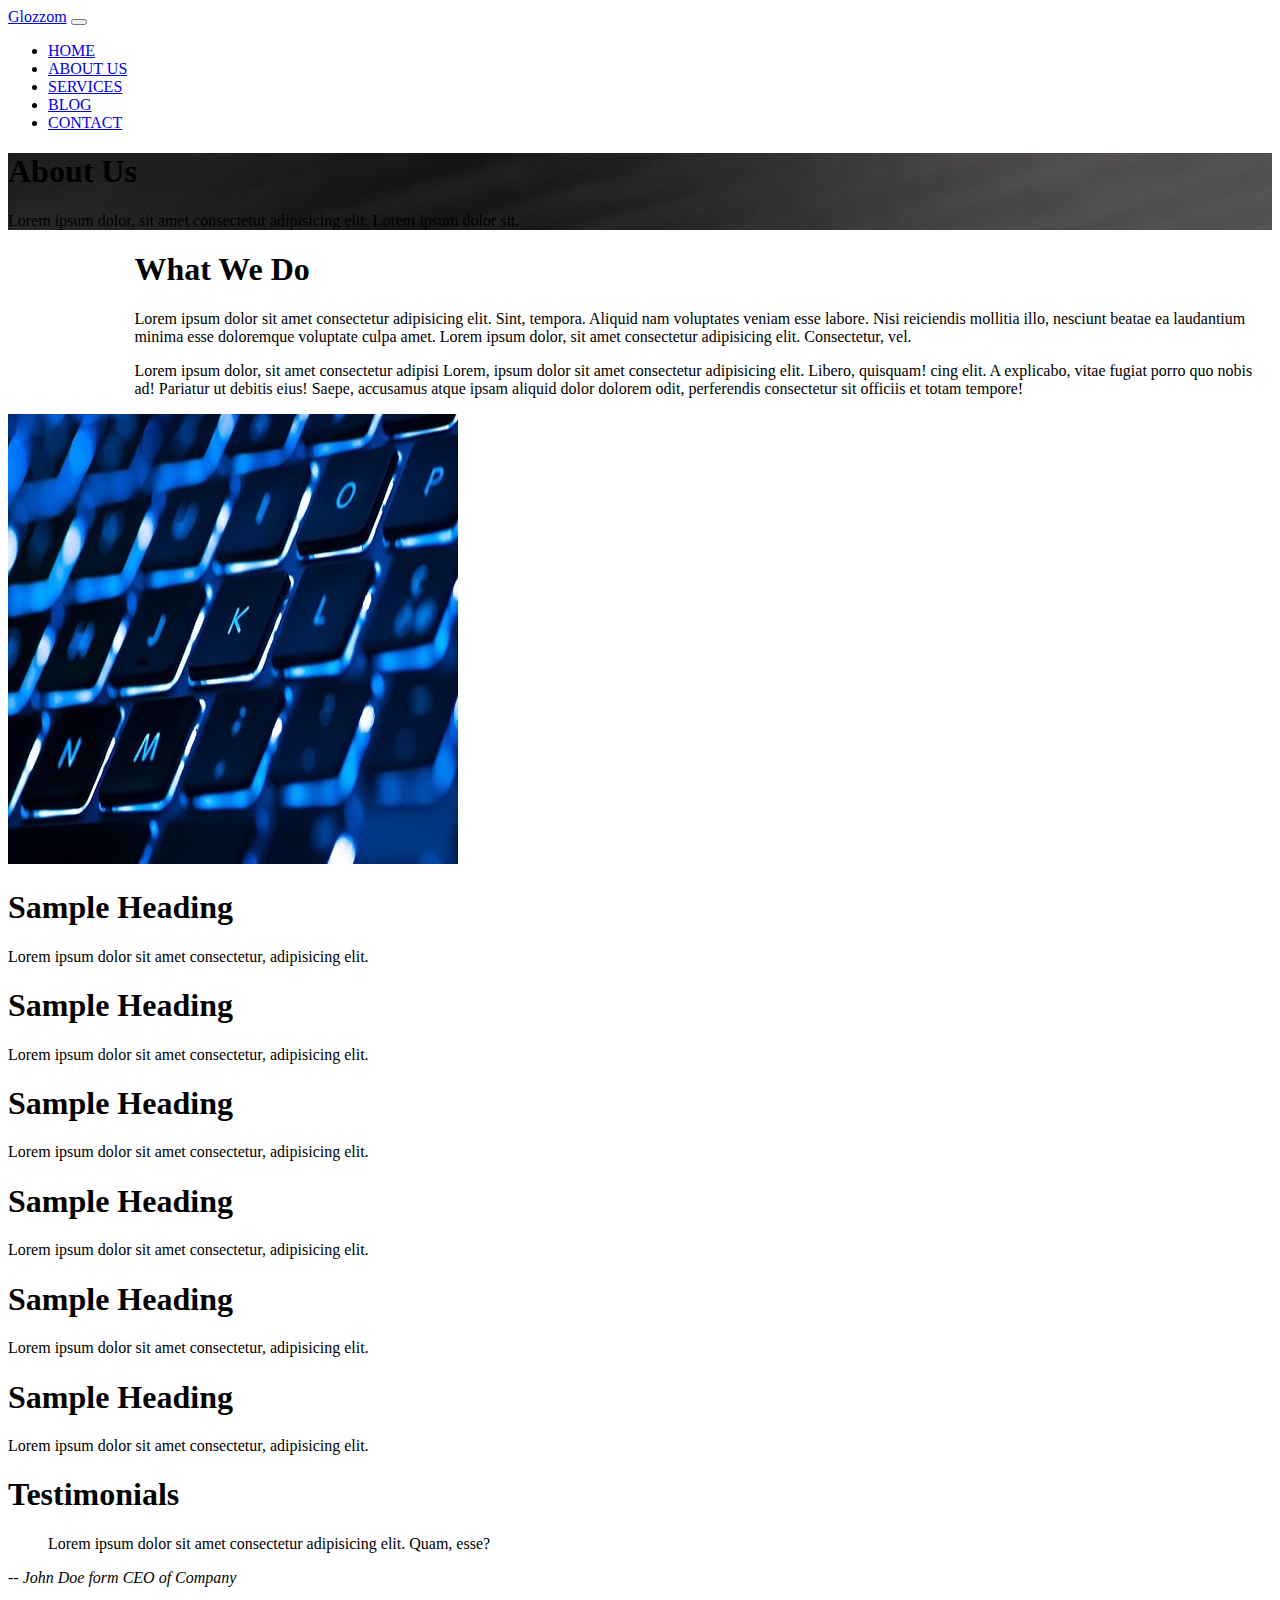
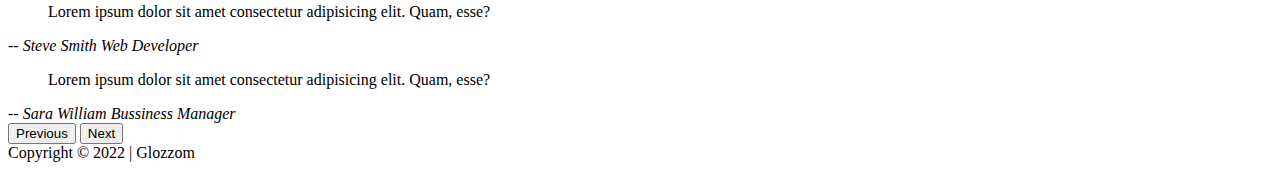
<file: about.html>
<!DOCTYPE html>
<html>
<head>
    <meta charset='utf-8'>
    <meta http-equiv='X-UA-Compatible' content='IE=edge'>
    <title>Glozzom | ABOUT</title>
    <meta name='viewport' content='width=device-width, initial-scale=1'>
    <link rel="stylesheet" href="https://cdnjs.cloudflare.com/ajax/libs/font-awesome/6.1.2/css/all.min.css" integrity="sha512-1sCRPdkRXhBV2PBLUdRb4tMg1w2YPf37qatUFeS7zlBy7jJI8Lf4VHwWfZZfpXtYSLy85pkm9GaYVYMfw5BC1A==" crossorigin="anonymous" referrerpolicy="no-referrer" />
    <!-- CSS only -->
    <link href="https://cdn.jsdelivr.net/npm/bootstrap@5.2.0/dist/css/bootstrap.min.css" rel="stylesheet" integrity="sha384-gH2yIJqKdNHPEq0n4Mqa/HGKIhSkIHeL5AyhkYV8i59U5AR6csBvApHHNl/vI1Bx" crossorigin="anonymous">
    <link rel='stylesheet' type='text/css' media='screen' href='./css/about.css'>
</head>
<body>
    
    <!-- ==================Navbar=============================== -->

    <nav class="navbar navbar-expand-sm bg-dark navbar-dark">
        <div class="container-fluid container">
          <a class="navbar-brand text-light" href="#home">Glozzom</a>
          <button class="navbar-toggler" type="button" data-bs-toggle="collapse" data-bs-target="#navbarNav" aria-controls="navbarNav" aria-expanded="false" aria-label="Toggle navigation">
            <span class="navbar-toggler-icon"></span>
          </button>
          <div class="collapse navbar-collapse" id="navbarNav">
            <ul class="navbar-nav ms-auto">
              <li class="nav-item">
                <a class="nav-link hover" aria-current="page" href="./index.html">HOME</a>
              </li>
              <li class="nav-item">
                <a class="nav-link hover active" href="./about.html">ABOUT US</a>
              </li>
              <li class="nav-item">
                <a class="nav-link hover" href="./services.html">SERVICES</a>
              </li>
              <li class="nav-item">
                <a class="nav-link hover" href="./blog.html">BLOG</a>
              </li>
              <li class="nav-item">
                <a class="nav-link hover" href="./contact.html">CONTACT</a>
              </li>
            </ul>
          </div>
        </div>
      </nav>



    <!-- ==================Home=============================== -->

    <section id="home">
        <div class="bg-image2">
            <div class="bg-opac bg-fixed height100 py-5">
                <div class="height100 d-flex align-items-center justify-content-center flex-column container w-75">
                    <h1 class="text-light fs-2">About Us</h1>
                    <p class="text-light fs-6 fw-light">Lorem ipsum dolor, sit amet consectetur adipisicing elit. Lorem ipsum dolor sit.</p>
                </div>
            </div>
        </div>
    </section>


    <!-- ==================What we do=============================== -->

    <section id="what">
        <div class="container">
            <div class="row">
                <div class="col-md-6 mt-5 ps10">
                    <h1 class="fs-2">What We Do</h1>
                    <p class="fs-6">Lorem ipsum dolor sit amet consectetur adipisicing elit. Sint, tempora. Aliquid nam voluptates veniam esse labore. Nisi reiciendis mollitia illo, nesciunt beatae ea laudantium minima esse doloremque voluptate culpa amet. Lorem ipsum dolor, sit amet consectetur adipisicing elit. Consectetur, vel.</p>
                    <p class="fs-6">Lorem ipsum dolor, sit amet consectetur adipisi Lorem, ipsum dolor sit amet consectetur adipisicing elit. Libero, quisquam! cing elit. A explicabo, vitae fugiat porro quo nobis ad! Pariatur ut debitis eius! Saepe, accusamus atque ipsam aliquid dolor dolorem odit, perferendis consectetur sit officiis et totam tempore!</p>
                </div>
                <div class="col-md-6">
                    <img src="./img/keyboard.jpg" alt="Image" class="w-75  rounded-circle">
                </div>
            </div>
        </div>
    </section>

    <!-- ==================Cards=============================== -->

    <section id="cards">
        <div class="container py-5">
            <div class="row text-center text-light justify-content-center">
                <div class="m-3 rounded col-sm-3 bg-danger p-4">
                    <i class="fa-solid fa-building fs-1"></i>
                    <h1 class="fs-3">Sample Heading</h1>
                    <p class="fs-6 mb-0">Lorem ipsum dolor sit amet consectetur, adipisicing elit.</p>
                </div>
                <div class="m-3 rounded col-sm-3 bg-dark p-4">
                    <i class="fa-solid fa-bullhorn fs-1"></i>
                    <h1 class="fs-3">Sample Heading</h1>
                    <p class="fs-6 mb-0">Lorem ipsum dolor sit amet consectetur, adipisicing elit.</p>
                </div>
                <div class="m-3 rounded col-sm-3 bg-danger p-4">
                    <i class="fa-solid fa-comments fs-1"></i>
                    <h1 class="fs-3">Sample Heading</h1>
                    <p class="fs-6 mb-0">Lorem ipsum dolor sit amet consectetur, adipisicing elit.</p>
                </div>
            </div>
            <div class="row text-center text-light justify-content-center">
                <div class="m-3 rounded col-sm-3 bg-dark p-4">
                    <i class="fa-solid fa-box fs-1"></i>
                    <h1 class="fs-3">Sample Heading</h1>
                    <p class="fs-6 mb-0">Lorem ipsum dolor sit amet consectetur, adipisicing elit.</p>
                </div>
                <div class="m-3 rounded col-sm-3 bg-danger p-4">
                    <i class="fa-solid fa-radio fs-1"></i>
                    <h1 class="fs-3">Sample Heading</h1>
                    <p class="fs-6 mb-0">Lorem ipsum dolor sit amet consectetur, adipisicing elit.</p>
                </div>
                <div class="m-3 rounded col-sm-3 bg-dark p-4">
                    <i class="fa-solid fa-mug-tea-saucer fs-1"></i>
                    <h1 class="fs-3">Sample Heading</h1>
                    <p class="fs-6 mb-0">Lorem ipsum dolor sit amet consectetur, adipisicing elit.</p>
                </div>
            </div>
        </div>
    </section>



    <!-- ==================Testimonials=============================== -->

       <section id="Testimonials">
        <div class="bg-dark height100">
          <div class="container">
            <div class="text-center text-light py-5">
              <h1 class="fs-3">Testimonials</h1>
              <div class="">
                <div id="carouselExampleControls" class="carousel slide" data-bs-ride="carousel">
                    <div class="carousel-inner">
                      <div class="carousel-item active">
                        <blockquote class="fs-6 text-light mb-0">Lorem ipsum dolor sit amet consectetur adipisicing elit. Quam, esse?</blockquote>
                        <cite class="fs-6 text-secondary">-- John Doe form CEO of Company</cite>  
                      </div>
                      <div class="carousel-item">
                        <blockquote class="fs-6 text-light mb-0">Lorem ipsum dolor sit amet consectetur adipisicing elit. Quam, esse?</blockquote>
                        <cite class="fs-6 text-secondary">-- Steve Smith Web Developer</cite>  
                      </div>
                      <div class="carousel-item">
                        <blockquote class="fs-6 text-light mb-0">Lorem ipsum dolor sit amet consectetur adipisicing elit. Quam, esse?</blockquote>
                        <cite class="fs-6 text-secondary">-- Sara William Bussiness Manager</cite>  
                      </div>
                    </div>
                    <button class="carousel-control-prev" type="button" data-bs-target="#carouselExampleControls" data-bs-slide="prev">
                      <span class="carousel-control-prev-icon" aria-hidden="true"></span>
                      <span class="visually-hidden">Previous</span>
                    </button>
                    <button class="carousel-control-next" type="button" data-bs-target="#carouselExampleControls" data-bs-slide="next">
                      <span class="carousel-control-next-icon" aria-hidden="true"></span>
                      <span class="visually-hidden">Next</span>
                    </button>
                  </div>
              </div>
            </div>
          </div>
        </div>
      </section>
  
  
    <!-- ==================Footer=============================== -->
    <footer id="footer" class="bg-black">
        <div class="text-center text-light py-3 fs-6 fw-lighter">
            Copyright &copy; 2022 | Glozzom
        </div>
    </footer>
  
  
      <!-- JavaScript Bundle with Popper -->
  <script src="https://cdn.jsdelivr.net/npm/bootstrap@5.2.0/dist/js/bootstrap.bundle.min.js" integrity="sha384-A3rJD856KowSb7dwlZdYEkO39Gagi7vIsF0jrRAoQmDKKtQBHUuLZ9AsSv4jD4Xa" crossorigin="anonymous"></script>
  </body>
  </html>
</file>
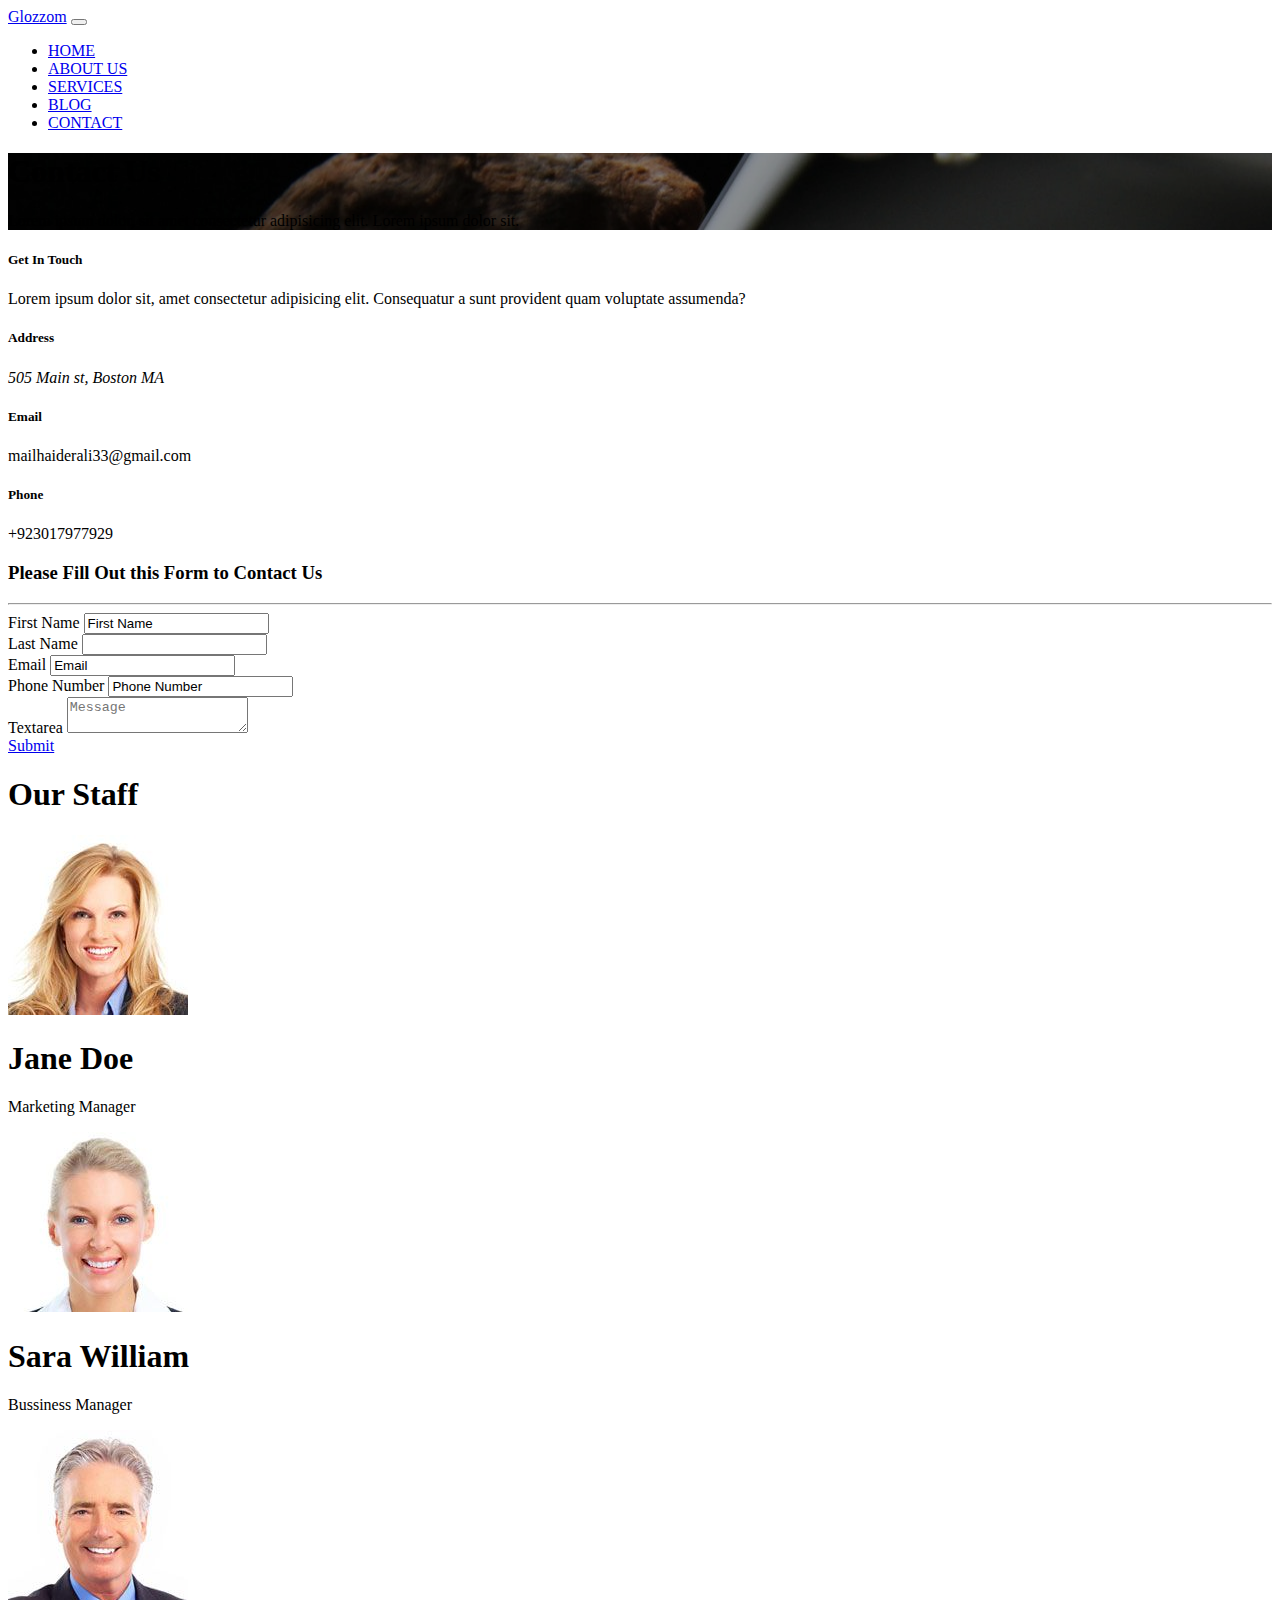
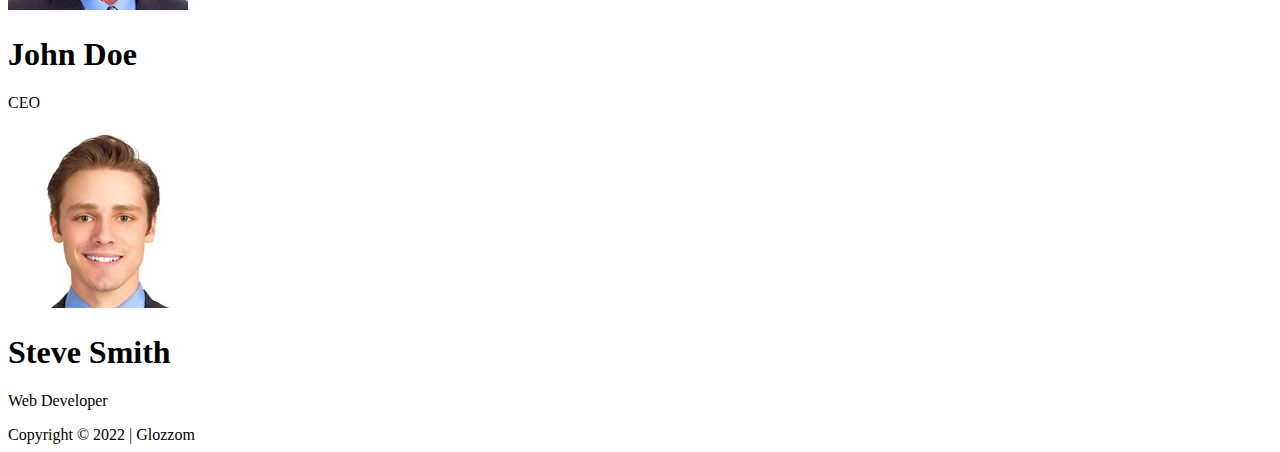
<file: contact.html>
<!DOCTYPE html>
<html>
<head>
    <meta charset='utf-8'>
    <meta http-equiv='X-UA-Compatible' content='IE=edge'>
    <title>Glozzom | CONTACT</title>
    <meta name='viewport' content='width=device-width, initial-scale=1'>
    <link rel="stylesheet" href="https://cdnjs.cloudflare.com/ajax/libs/font-awesome/6.1.2/css/all.min.css" integrity="sha512-1sCRPdkRXhBV2PBLUdRb4tMg1w2YPf37qatUFeS7zlBy7jJI8Lf4VHwWfZZfpXtYSLy85pkm9GaYVYMfw5BC1A==" crossorigin="anonymous" referrerpolicy="no-referrer" />

    <!-- CSS only -->
    <link href="https://cdn.jsdelivr.net/npm/bootstrap@5.2.0/dist/css/bootstrap.min.css" rel="stylesheet" integrity="sha384-gH2yIJqKdNHPEq0n4Mqa/HGKIhSkIHeL5AyhkYV8i59U5AR6csBvApHHNl/vI1Bx" crossorigin="anonymous">
    <link rel='stylesheet' type='text/css' media='screen' href='./css/contact.css'>
</head>
<body>
    
    <!-- ==================Navbar=============================== -->

    <nav class="navbar navbar-expand-sm bg-dark navbar-dark">
        <div class="container-fluid container">
          <a class="navbar-brand text-light" href="#home">Glozzom</a>
          <button class="navbar-toggler" type="button" data-bs-toggle="collapse" data-bs-target="#navbarNav" aria-controls="navbarNav" aria-expanded="false" aria-label="Toggle navigation">
            <span class="navbar-toggler-icon"></span>
          </button>
          <div class="collapse navbar-collapse" id="navbarNav">
            <ul class="navbar-nav ms-auto">
              <li class="nav-item">
                <a class="nav-link hover" aria-current="page" href="./index.html">HOME</a>
              </li>
              <li class="nav-item">
                <a class="nav-link hover" href="./about.html">ABOUT US</a>
              </li>
              <li class="nav-item">
                <a class="nav-link hover" href="./services.html">SERVICES</a>
              </li>
              <li class="nav-item">
                <a class="nav-link hover" href="./blog.html">BLOG</a>
              </li>
              <li class="nav-item">
                <a class="nav-link hover active"  href="./contact.html">CONTACT</a>
              </li>
            </ul>
          </div>
        </div>
      </nav>



    <!-- ==================Home=============================== -->

    <section id="home">
        <div class="bg-image1 bg-fixed">
            <div class="bg-opac bg-fixed height100 py-5">
                <div class="height100 d-flex align-items-center justify-content-center flex-column container w-75">
                    <h1 class="text-light fs-2">Contact Us</h1>
                    <p class="text-light fs-6 fw-light">Lorem ipsum dolor, sit amet consectetur adipisicing elit. Lorem ipsum dolor sit.</p>
                </div>
            </div>
        </div>
    </section>



    <!-- ==================Card and Form=============================== -->

    <section id="cards">
        <div class="container">
            <div class="row py-2 justify-content-center">
                <div class="col-md-3">
                    <div class="card">
                        <div class="card-body">
                          <h5 class="card-title">Get In Touch</h5>
                          <p class="card-text fs-6 fw-lighter">Lorem ipsum dolor sit, amet consectetur adipisicing elit. Consequatur a sunt provident quam voluptate assumenda?</p>
                          <h5 class="text-dark">Address</h5>
                          <address class="fs-6 fw-lighter">505 Main st, Boston MA</address>
                          <h5 class="text-dark">Email</h5>
                          <p class="fs-6 fw-lighter">mailhaiderali33@gmail.com</p>
                          <h5 class="text-dark">Phone</h5>
                          <p class="fs-6 fw-lighter">+923017977929</p>
                        </div>
                      </div>
                </div>
                <div class="col-md-7 border rounded">
                    <div class="form mx-4">
                        <form class="py-3">
                            <h3 class="fs-4 text-center">Please Fill Out this Form to Contact Us</h3>
                            <hr>
                            <div class="row">
                                <div class="col-md-6 my-2">
                                    <label for="FirstName" class="form-label visually-hidden">First Name</label>
                                    <input type="text" class="form-control text-secondary" value="First Name">
                                </div>
                                <div class="col-md-6 my-2">
                                    <label for="LName" class="form-label visually-hidden">Last Name</label>
                                    <input type="text" class="form-control text-secondary value="Last Name">
                                </div>
                            </div>
                            <div class="row">
                                <div class="col-md-6 my-2">
                                    <label for="Email" class="form-label visually-hidden">Email</label>
                                    <input type="email" class="form-control text-secondary" value="Email">
                                </div>
                                <div class="col-md-6 my-2">
                                    <label for="Phone" class="form-label visually-hidden">Phone Number</label>
                                    <input type="text" class="form-control text-secondary" value="Phone Number">
                                </div>
                            </div>
                            <div class="my-2">
                                <label for="validationTextarea" class="form-label visually-hidden">Textarea</label>
                                <textarea class="form-control" id="validationTextarea" placeholder="Message"></textarea>
                            </div>
                            <div class="my-2">
                                <a href="#" class="hoversubmit btn border-danger text-danger d-block">Submit</a>
                            </div>
                          </form>
                    </div>
                </div>
            </div>
        </div>
    </section>
  
    <!-- ==================Our Staff=============================== -->

    <section id="staff">
        <div class="bg-dark text-light text-center py-5">
            <div class="container">
                <h1 class="mb-3">Our Staff</h1>
                <div class="row justify-content-center">
                    <div class="col-md-3">
                        <img src="./img/person1.jpg" class="rounded-circle border border-2 border-primary" alt="Image">
                        <h1 class="fs-4">Jane Doe</h1>
                        <p class="fs-6 fw-lighter">Marketing Manager</p>
                    </div>
                    <div class="col-md-3">
                        <img src="./img/person2.jpg" class="rounded-circle border border-2 border-primary" alt="Image">
                        <h1 class="fs-4">Sara William</h1>
                        <p class="fs-6 fw-lighter">Bussiness Manager</p>
                    </div>
                    <div class="col-md-3">
                        <img src="./img/person3.jpg" class="rounded-circle border border-2 border-primary" alt="Image">
                        <h1 class="fs-4">John Doe</h1>
                        <p class="fs-6 fw-lighter">CEO</p>
                    </div>
                    <div class="col-md-3">
                        <img src="./img/person4.jpg" class="rounded-circle border border-2 border-primary" alt="Image">
                        <h1 class="fs-4">Steve Smith</h1>
                        <p class="fs-6 fw-lighter">Web Developer</p>
                    </div>
                </div>
            </div>
        </div>
    </section>

    <!-- ==================Footer=============================== -->
    <footer id="footer" class="bg-black">
        <div class="text-center text-light py-3 fs-6 fw-lighter">
            Copyright &copy; 2022 | Glozzom
        </div>
    </footer>
  
  
      <!-- JavaScript Bundle with Popper -->
  <script src="https://cdn.jsdelivr.net/npm/bootstrap@5.2.0/dist/js/bootstrap.bundle.min.js" integrity="sha384-A3rJD856KowSb7dwlZdYEkO39Gagi7vIsF0jrRAoQmDKKtQBHUuLZ9AsSv4jD4Xa" crossorigin="anonymous"></script>
  </body>
  </html>
</file>
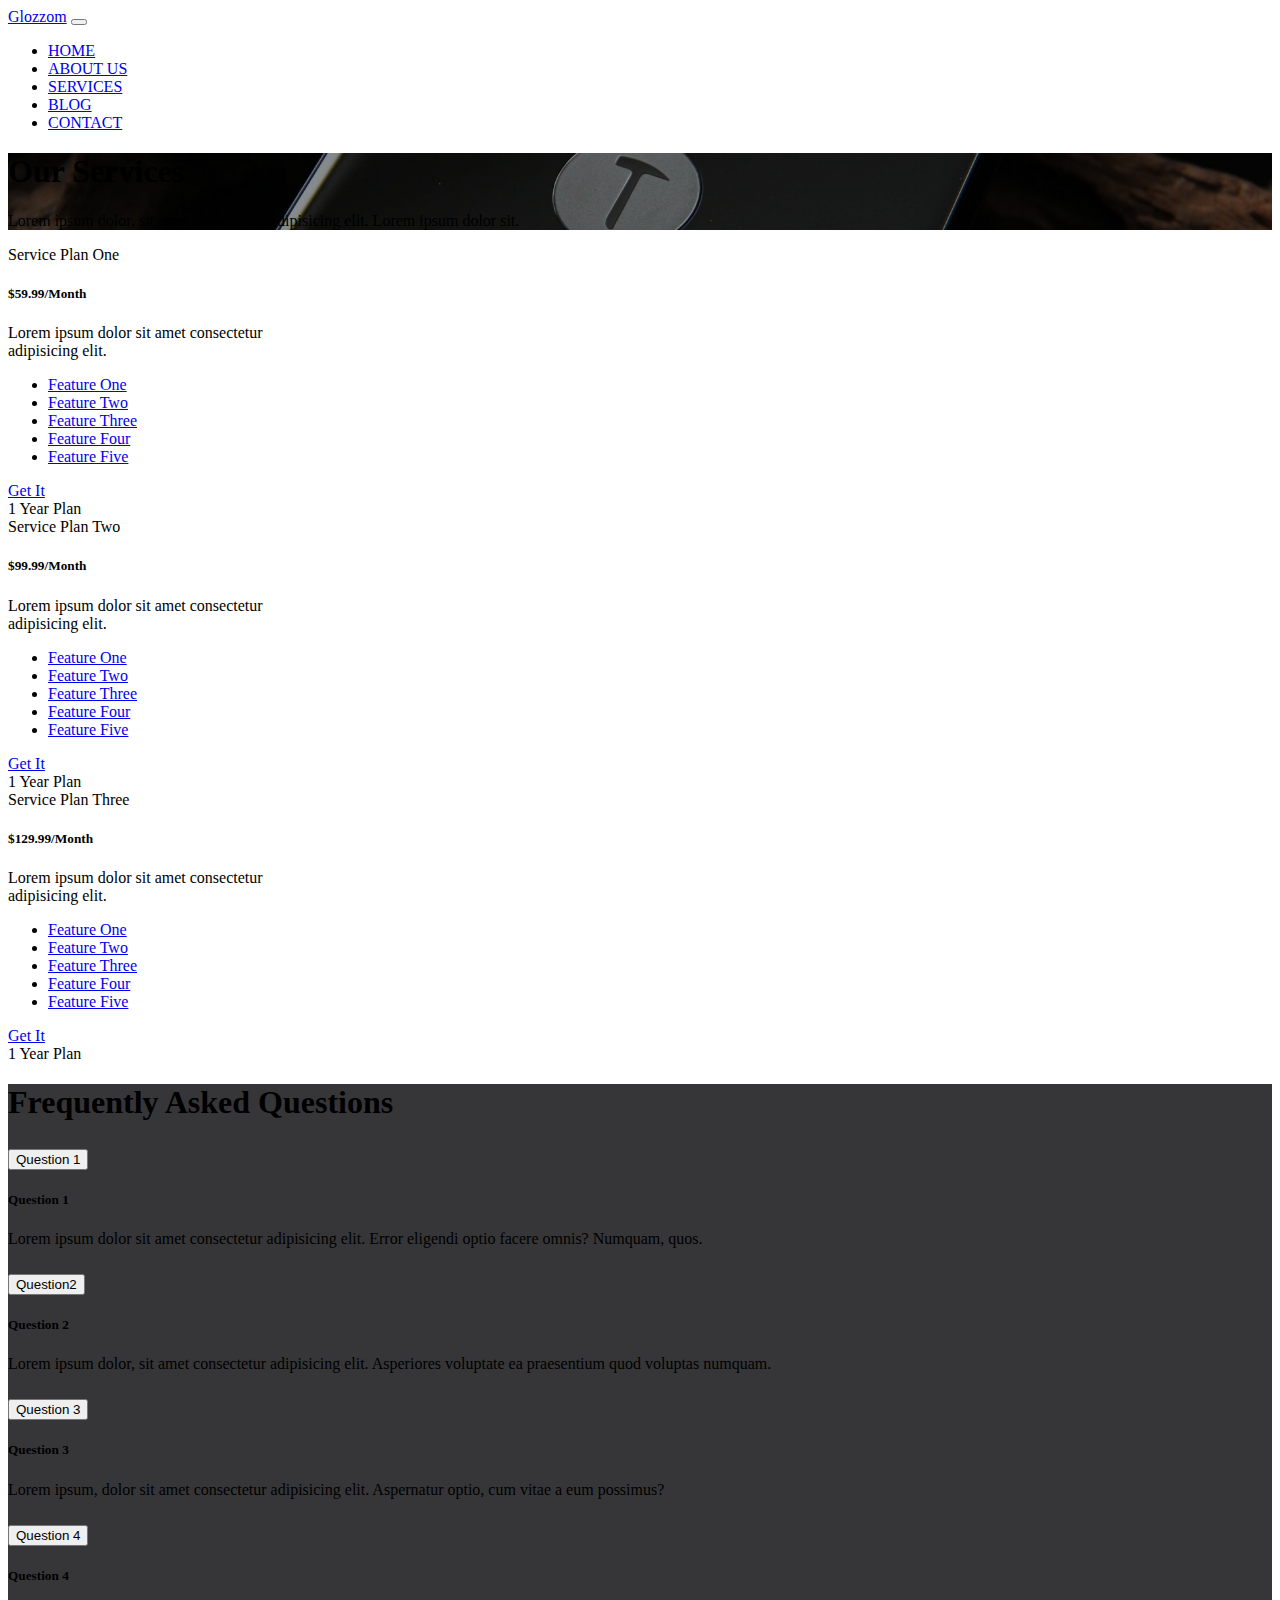
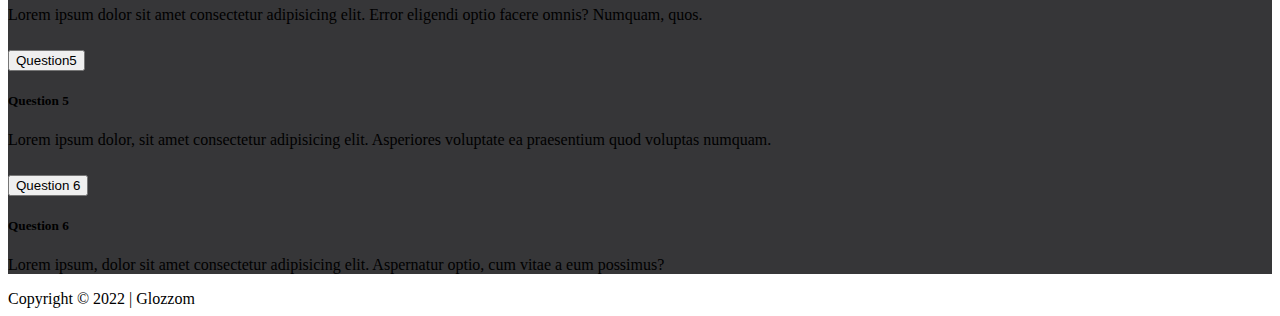
<file: services.html>
<!DOCTYPE html>
<html>
<head>
    <meta charset='utf-8'>
    <meta http-equiv='X-UA-Compatible' content='IE=edge'>
    <title>Glozzom | SERVICES</title>
    <meta name='viewport' content='width=device-width, initial-scale=1'>
    <link rel="stylesheet" href="https://cdnjs.cloudflare.com/ajax/libs/font-awesome/6.1.2/css/all.min.css" integrity="sha512-1sCRPdkRXhBV2PBLUdRb4tMg1w2YPf37qatUFeS7zlBy7jJI8Lf4VHwWfZZfpXtYSLy85pkm9GaYVYMfw5BC1A==" crossorigin="anonymous" referrerpolicy="no-referrer" />
    <!-- CSS only -->
    <link href="https://cdn.jsdelivr.net/npm/bootstrap@5.2.0/dist/css/bootstrap.min.css" rel="stylesheet" integrity="sha384-gH2yIJqKdNHPEq0n4Mqa/HGKIhSkIHeL5AyhkYV8i59U5AR6csBvApHHNl/vI1Bx" crossorigin="anonymous">
    <link rel='stylesheet' type='text/css' media='screen' href='./css/services.css'>
</head>
<body>
    
    <!-- ==================Navbar=============================== -->

    <nav class="navbar navbar-expand-sm bg-dark navbar-dark">
        <div class="container-fluid container">
          <a class="navbar-brand text-light" href="#home">Glozzom</a>
          <button class="navbar-toggler" type="button" data-bs-toggle="collapse" data-bs-target="#navbarNav" aria-controls="navbarNav" aria-expanded="false" aria-label="Toggle navigation">
            <span class="navbar-toggler-icon"></span>
          </button>
          <div class="collapse navbar-collapse" id="navbarNav">
            <ul class="navbar-nav ms-auto">
              <li class="nav-item">
                <a class="nav-link hover" aria-current="page" href="./index.html">HOME</a>
              </li>
              <li class="nav-item">
                <a class="nav-link hover" href="./about.html">ABOUT US</a>
              </li>
              <li class="nav-item">
                <a class="nav-link hover active" href="./services.html">SERVICES</a>
              </li>
              <li class="nav-item">
                <a class="nav-link hover" href="./blog.html">BLOG</a>
              </li>
              <li class="nav-item">
                <a class="nav-link hover"  href="./contact.html">CONTACT</a>
              </li>
            </ul>
          </div>
        </div>
      </nav>



    <!-- ==================Home=============================== -->

    <section id="home" class="bg-image1">
        <div>
            <div class="bg-opac bg-fixed height100 py-5">
                <div class="height100 d-flex align-items-center justify-content-center flex-column container w-75">
                    <h1 class="text-light fs-2">Our Services</h1>
                    <p class="text-light fs-6 fw-light">Lorem ipsum dolor, sit amet consectetur adipisicing elit. Lorem ipsum dolor sit.</p>
                </div>
            </div>
        </div>
    </section>


    <!-- ==================Service Plans=============================== -->

    <section id="plans">
        <div class="container">
            <div class="m-5">
                <div class="row">
                    <div class="col-md-4">
                        <div class="card border mb-3" style="max-width: 18rem;">
                            <div class="card-header bg-dark text-light text-center fs-4 border">Service Plan One</div>
                            <div class="card-body text-center">
                              <h5 class="card-title">$59.99/Month</h5>
                              <p class="card-text fs-6 fw-light">Lorem ipsum dolor sit amet consectetur adipisicing elit.</p>
                            </div>
                            <div class="card mx-3 text-center">
                              <ul class="list-group list-group-flush">
                                <li class="list-group-item">
                                  <a href="#" class="text-decoration-none text-black">
                                    <i class="fa-solid fa-check"></i> Feature One
                                  </a>
                                </li>
                                <li class="list-group-item">
                                  <a href="#" class="text-decoration-none text-black">
                                    <i class="fa-solid fa-check"></i> Feature Two
                                  </a>
                                </li>
                                <li class="list-group-item">
                                  <a href="#" class="text-decoration-none text-black">
                                    <i class="fa-solid fa-check"></i> Feature Three
                                  </a>
                                </li>
                                <li class="list-group-item">
                                  <a href="#" class="text-decoration-none text-black">
                                    <i class="fa-solid fa-check"></i> Feature Four
                                  </a>
                                </li>
                                <li class="list-group-item">
                                  <a href="#" class="text-decoration-none text-black">
                                    <i class="fa-solid fa-check"></i> Feature Five
                                  </a>
                                </li>
                              </ul>
                            </div>
                            <a href="#" class="btn btn-danger text-light text-center mx-3 my-3">Get It</a>
                            <div class="card-footer bg-black-50 text-secondary border text-center">1 Year Plan</div>
                          </div>
                    </div>
                    <div class="col-md-4">
                      <div class="card border mb-3" style="max-width: 18rem;">
                        <div class="card-header bg-dark text-light text-center fs-4 border">Service Plan Two</div>
                        <div class="card-body text-center">
                          <h5 class="card-title">$99.99/Month</h5>
                          <p class="card-text fs-6 fw-light">Lorem ipsum dolor sit amet consectetur adipisicing elit.</p>
                        </div>
                        <div class="card mx-3 text-center">
                          <ul class="list-group list-group-flush">
                            <li class="list-group-item">
                              <a href="#" class="text-decoration-none text-black">
                                <i class="fa-solid fa-check"></i> Feature One
                              </a>
                            </li>
                            <li class="list-group-item">
                              <a href="#" class="text-decoration-none text-black">
                                <i class="fa-solid fa-check"></i> Feature Two
                              </a>
                            </li>
                            <li class="list-group-item">
                              <a href="#" class="text-decoration-none text-black">
                                <i class="fa-solid fa-check"></i> Feature Three
                              </a>
                            </li>
                            <li class="list-group-item">
                              <a href="#" class="text-decoration-none text-black">
                                <i class="fa-solid fa-check"></i> Feature Four
                              </a>
                            </li>
                            <li class="list-group-item">
                              <a href="#" class="text-decoration-none text-black">
                                <i class="fa-solid fa-check"></i> Feature Five
                              </a>
                            </li>
                          </ul>
                        </div>
                        <a href="#" class="btn btn-danger text-light text-center mx-3 my-3">Get It</a>
                        <div class="card-footer bg-black-50 text-secondary border text-center">1 Year Plan</div>
                      </div>
                    </div>
                    <div class="col-md-4">
                      <div class="card border mb-3" style="max-width: 18rem;">
                        <div class="card-header bg-dark text-light text-center fs-4 border">Service Plan Three</div>
                        <div class="card-body text-center">
                          <h5 class="card-title">$129.99/Month</h5>
                          <p class="card-text fs-6 fw-light">Lorem ipsum dolor sit amet consectetur adipisicing elit.</p>
                        </div>
                        <div class="card mx-3 text-center">
                          <ul class="list-group list-group-flush">
                            <li class="list-group-item">
                              <a href="#" class="text-decoration-none text-black">
                                <i class="fa-solid fa-check"></i> Feature One
                              </a>
                            </li>
                            <li class="list-group-item">
                              <a href="#" class="text-decoration-none text-black">
                                <i class="fa-solid fa-check"></i> Feature Two
                              </a>
                            </li>
                            <li class="list-group-item">
                              <a href="#" class="text-decoration-none text-black">
                                <i class="fa-solid fa-check"></i> Feature Three
                              </a>
                            </li>
                            <li class="list-group-item">
                              <a href="#" class="text-decoration-none text-black">
                                <i class="fa-solid fa-check"></i> Feature Four
                              </a>
                            </li>
                            <li class="list-group-item">
                              <a href="#" class="text-decoration-none text-black">
                                <i class="fa-solid fa-check"></i> Feature Five
                              </a>
                            </li>
                          </ul>
                        </div>
                        <a href="#" class="btn btn-danger text-light text-center mx-3 my-3">Get It</a>
                        <div class="card-footer bg-black-50 text-secondary border text-center">1 Year Plan</div>
                      </div>
                    </div>
                </div>
            </div>
        </div>
    </section>
    


    <!-- ==================FAQ's=============================== -->

       <section id="faqs">
        <div class="bg-blackish height100">
          <div class="container">
            <div class="text-center text-light pt-5">
              <h1 class="fs-3">Frequently Asked Questions</h1>
              <div class="row justify-content-center mt-4">
                <div class="col-md-5 mb-3">
                  <div class="accordion accordion-flush bg-dark rounded overflow-hidden" id="accordionFlushExample">
                    <div class="accordion-item">
                      <h2 class="accordion-header" id="flush-headingOne">
                        <button class="accordion-button collapsed bg-dark text-light" type="button" data-bs-toggle="collapse" data-bs-target="#flush-collapseOne" aria-expanded="false" aria-controls="flush-collapseOne">
                          Question 1
                        </button>
                      </h2>
                      <div id="flush-collapseOne" class="accordion-collapse collapse" aria-labelledby="flush-headingOne" data-bs-parent="#accordionFlushExample">
                        <div class="accordion-body">
                          <h5>Question 1</h5>
                          <p class="fs-6 fw-light">Lorem ipsum dolor sit amet consectetur adipisicing elit. Error eligendi optio facere omnis? Numquam, quos.</p>
                        </div>
                      </div>
                    </div>
                    <div class="accordion-item">
                      <h2 class="accordion-header" id="flush-headingTwo">
                        <button class="accordion-button collapsed bg-dark text-light" type="button" data-bs-toggle="collapse" data-bs-target="#flush-collapseTwo" aria-expanded="false" aria-controls="flush-collapseTwo">
                          Question2
                        </button>
                      </h2>
                      <div id="flush-collapseTwo" class="accordion-collapse collapse" aria-labelledby="flush-headingTwo" data-bs-parent="#accordionFlushExample">
                        <div class="accordion-body">
                          <h5>Question 2</h5>
                          <p class="fs-6 fw-light">Lorem ipsum dolor, sit amet consectetur adipisicing elit. Asperiores voluptate ea praesentium quod voluptas numquam.</p>
                        </div>
                      </div>
                    </div>
                    <div class="accordion-item">
                      <h2 class="accordion-header" id="flush-headingThree">
                        <button class="accordion-button collapsed bg-dark text-light" type="button" data-bs-toggle="collapse" data-bs-target="#flush-collapseThree" aria-expanded="false" aria-controls="flush-collapseThree">
                          Question 3
                        </button>
                      </h2>
                      <div id="flush-collapseThree" class="accordion-collapse collapse" aria-labelledby="flush-headingThree" data-bs-parent="#accordionFlushExample">
                        <div class="accordion-body">
                          <h5>Question 3</h5>
                          <p class="fw-light fs-6">Lorem ipsum, dolor sit amet consectetur adipisicing elit. Aspernatur optio, cum vitae a eum possimus?</p>
                        </div>
                      </div>
                    </div>
                  </div>
                </div>
                <div class="col-md-5 mb-3">
                  <div class="accordion accordion-flush bg-dark rounded overflow-hidden" id="accordionFlushExample">
                    <div class="accordion-item">
                      <h2 class="accordion-header" id="flush-headingOne">
                        <button class="accordion-button collapsed bg-dark text-light" type="button" data-bs-toggle="collapse" data-bs-target="#flush-collapseFour" aria-expanded="false" aria-controls="flush-collapseOne">
                          Question 4
                        </button>
                      </h2>
                      <div id="flush-collapseFour" class="accordion-collapse collapse" aria-labelledby="flush-headingOne" data-bs-parent="#accordionFlushExample">
                        <div class="accordion-body">
                          <h5>Question 4</h5>
                          <p class="fs-6 fw-light">Lorem ipsum dolor sit amet consectetur adipisicing elit. Error eligendi optio facere omnis? Numquam, quos.</p>
                        </div>
                      </div>
                    </div>
                    <div class="accordion-item">
                      <h2 class="accordion-header" id="flush-headingTwo">
                        <button class="accordion-button collapsed bg-dark text-light" type="button" data-bs-toggle="collapse" data-bs-target="#flush-collapseFive" aria-expanded="false" aria-controls="flush-collapseTwo">
                          Question5
                        </button>
                      </h2>
                      <div id="flush-collapseFive" class="accordion-collapse collapse" aria-labelledby="flush-headingTwo" data-bs-parent="#accordionFlushExample">
                        <div class="accordion-body">
                          <h5>Question 5</h5>
                          <p class="fs-6 fw-light">Lorem ipsum dolor, sit amet consectetur adipisicing elit. Asperiores voluptate ea praesentium quod voluptas numquam.</p>
                        </div>
                      </div>
                    </div>
                    <div class="accordion-item">
                      <h2 class="accordion-header" id="flush-headingThree">
                        <button class="accordion-button collapsed bg-dark text-light" type="button" data-bs-toggle="collapse" data-bs-target="#flush-collapseSix" aria-expanded="false" aria-controls="flush-collapseThree">
                          Question 6
                        </button>
                      </h2>
                      <div id="flush-collapseSix" class="accordion-collapse collapse" aria-labelledby="flush-headingThree" data-bs-parent="#accordionFlushExample">
                        <div class="accordion-body">
                          <h5>Question 6</h5>
                          <p class="fw-light fs-6">Lorem ipsum, dolor sit amet consectetur adipisicing elit. Aspernatur optio, cum vitae a eum possimus?</p>
                        </div>
                      </div>
                    </div>
                  </div>
                </div>
                
              </div>
            </div>
          </div>
        </div>
      </section>
  
  
    <!-- ==================Footer=============================== -->
    <footer id="footer" class="bg-black">
        <div class="text-center text-light py-3 fs-6 fw-lighter">
            Copyright &copy; 2022 | Glozzom
        </div>
    </footer>
  
  
      <!-- JavaScript Bundle with Popper -->
  <script src="https://cdn.jsdelivr.net/npm/bootstrap@5.2.0/dist/js/bootstrap.bundle.min.js" integrity="sha384-A3rJD856KowSb7dwlZdYEkO39Gagi7vIsF0jrRAoQmDKKtQBHUuLZ9AsSv4jD4Xa" crossorigin="anonymous"></script>
  </body>
  </html>
</file>
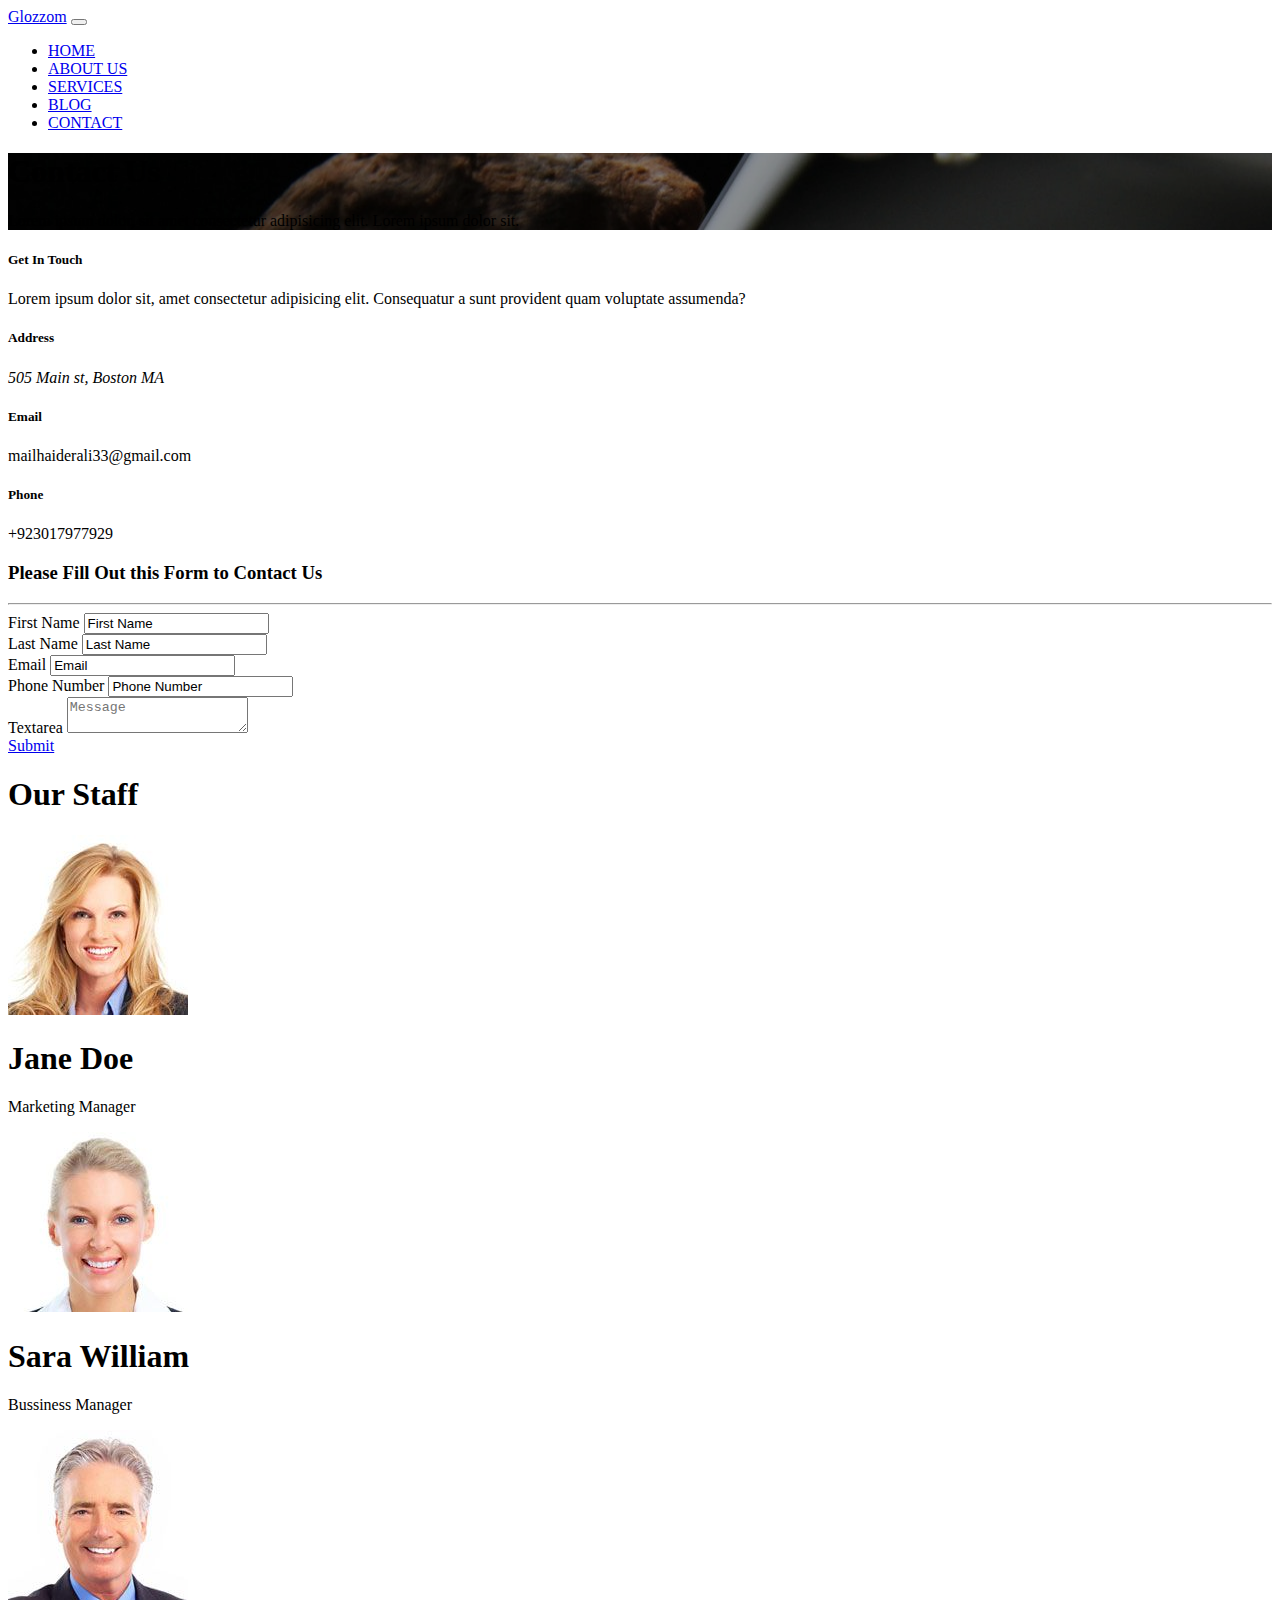
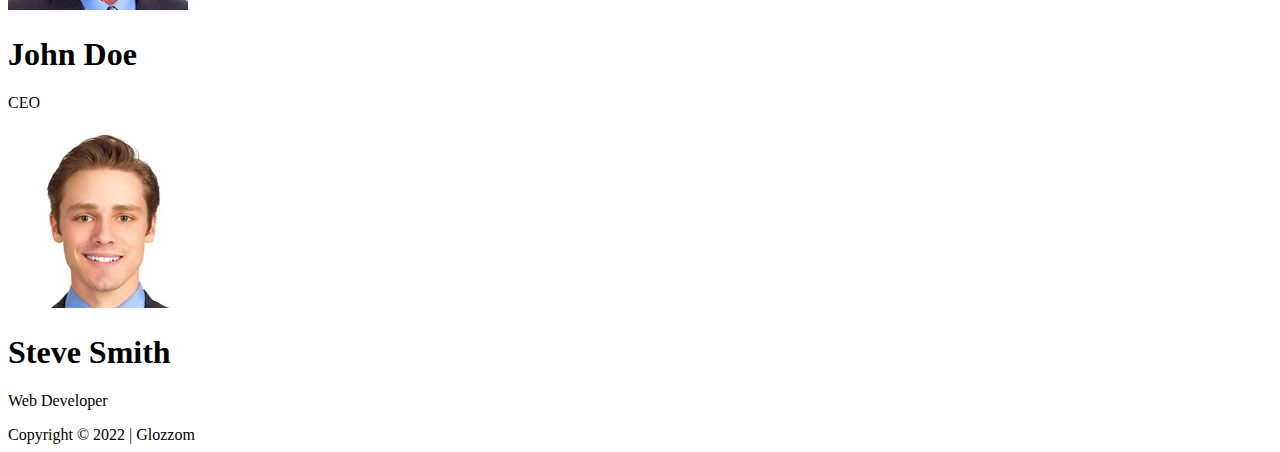
<file: Glozzom Website Using Bootstrap/contact.html>
<!DOCTYPE html>
<html>
<head>
    <meta charset='utf-8'>
    <meta http-equiv='X-UA-Compatible' content='IE=edge'>
    <title>Glozzom | CONTACT</title>
    <meta name='viewport' content='width=device-width, initial-scale=1'>
    <link rel="stylesheet" href="https://cdnjs.cloudflare.com/ajax/libs/font-awesome/6.1.2/css/all.min.css" integrity="sha512-1sCRPdkRXhBV2PBLUdRb4tMg1w2YPf37qatUFeS7zlBy7jJI8Lf4VHwWfZZfpXtYSLy85pkm9GaYVYMfw5BC1A==" crossorigin="anonymous" referrerpolicy="no-referrer" />

    <!-- CSS only -->
    <link href="https://cdn.jsdelivr.net/npm/bootstrap@5.2.0/dist/css/bootstrap.min.css" rel="stylesheet" integrity="sha384-gH2yIJqKdNHPEq0n4Mqa/HGKIhSkIHeL5AyhkYV8i59U5AR6csBvApHHNl/vI1Bx" crossorigin="anonymous">
    <link rel='stylesheet' type='text/css' media='screen' href='./css/contact.css'>
</head>
<body>
    
    <!-- ==================Navbar=============================== -->

    <nav class="navbar navbar-expand-sm bg-dark navbar-dark">
        <div class="container-fluid container">
          <a class="navbar-brand text-light" href="#home">Glozzom</a>
          <button class="navbar-toggler" type="button" data-bs-toggle="collapse" data-bs-target="#navbarNav" aria-controls="navbarNav" aria-expanded="false" aria-label="Toggle navigation">
            <span class="navbar-toggler-icon"></span>
          </button>
          <div class="collapse navbar-collapse" id="navbarNav">
            <ul class="navbar-nav ms-auto">
              <li class="nav-item">
                <a class="nav-link hover" aria-current="page" href="./index.html">HOME</a>
              </li>
              <li class="nav-item">
                <a class="nav-link hover" href="./about.html">ABOUT US</a>
              </li>
              <li class="nav-item">
                <a class="nav-link hover" href="./services.html">SERVICES</a>
              </li>
              <li class="nav-item">
                <a class="nav-link hover" href="./blog.html">BLOG</a>
              </li>
              <li class="nav-item">
                <a class="nav-link hover active"  href="./contact.html">CONTACT</a>
              </li>
            </ul>
          </div>
        </div>
      </nav>



    <!-- ==================Home=============================== -->

    <section id="home">
        <div class="bg-image1 bg-fixed">
            <div class="bg-opac bg-fixed height100 py-5">
                <div class="height100 d-flex align-items-center justify-content-center flex-column container w-75">
                    <h1 class="text-light fs-2">Contact Us</h1>
                    <p class="text-light fs-6 fw-light">Lorem ipsum dolor, sit amet consectetur adipisicing elit. Lorem ipsum dolor sit.</p>
                </div>
            </div>
        </div>
    </section>



    <!-- ==================Card and Form=============================== -->

    <section id="cards">
        <div class="container">
            <div class="row py-2 justify-content-center">
                <div class="col-md-3">
                    <div class="card">
                        <div class="card-body">
                          <h5 class="card-title">Get In Touch</h5>
                          <p class="card-text fs-6 fw-lighter">Lorem ipsum dolor sit, amet consectetur adipisicing elit. Consequatur a sunt provident quam voluptate assumenda?</p>
                          <h5 class="text-dark">Address</h5>
                          <address class="fs-6 fw-lighter">505 Main st, Boston MA</address>
                          <h5 class="text-dark">Email</h5>
                          <p class="fs-6 fw-lighter">mailhaiderali33@gmail.com</p>
                          <h5 class="text-dark">Phone</h5>
                          <p class="fs-6 fw-lighter">+923017977929</p>
                        </div>
                      </div>
                </div>
                <div class="col-md-7 border rounded">
                    <div class="form mx-4">
                        <form class="py-3">
                            <h3 class="fs-4 text-center">Please Fill Out this Form to Contact Us</h3>
                            <hr>
                            <div class="row">
                                <div class="col-md-6 my-2">
                                    <label for="FirstName" class="form-label visually-hidden">First Name</label>
                                    <input type="text" class="form-control text-secondary" value="First Name">
                                </div>
                                <div class="col-md-6 my-2">
                                    <label for="LName" class="form-label text-secondary visually-hidden">Last Name</label>
                                    <input type="text" class="form-control" value="Last Name">
                                </div>
                            </div>
                            <div class="row">
                                <div class="col-md-6 my-2">
                                    <label for="Email" class="form-label visually-hidden">Email</label>
                                    <input type="email" class="form-control text-secondary" value="Email">
                                </div>
                                <div class="col-md-6 my-2">
                                    <label for="Phone" class="form-label text-secondary visually-hidden">Phone Number</label>
                                    <input type="text" class="form-control" value="Phone Number">
                                </div>
                            </div>
                            <div class="my-2">
                                <label for="validationTextarea" class="form-label visually-hidden">Textarea</label>
                                <textarea class="form-control" id="validationTextarea" placeholder="Message"></textarea>
                            </div>
                            <div class="my-2">
                                <a href="#" class="hoversubmit btn border-danger text-danger d-block">Submit</a>
                            </div>
                          </form>
                    </div>
                </div>
            </div>
        </div>
    </section>
  
    <!-- ==================Our Staff=============================== -->

    <section id="staff">
        <div class="bg-dark text-light text-center py-5">
            <div class="container">
                <h1 class="mb-3">Our Staff</h1>
                <div class="row justify-content-center">
                    <div class="col-md-3">
                        <img src="./img/person1.jpg" class="rounded-circle border border-2 border-primary" alt="Image">
                        <h1 class="fs-4">Jane Doe</h1>
                        <p class="fs-6 fw-lighter">Marketing Manager</p>
                    </div>
                    <div class="col-md-3">
                        <img src="./img/person2.jpg" class="rounded-circle border border-2 border-primary" alt="Image">
                        <h1 class="fs-4">Sara William</h1>
                        <p class="fs-6 fw-lighter">Bussiness Manager</p>
                    </div>
                    <div class="col-md-3">
                        <img src="./img/person3.jpg" class="rounded-circle border border-2 border-primary" alt="Image">
                        <h1 class="fs-4">John Doe</h1>
                        <p class="fs-6 fw-lighter">CEO</p>
                    </div>
                    <div class="col-md-3">
                        <img src="./img/person4.jpg" class="rounded-circle border border-2 border-primary" alt="Image">
                        <h1 class="fs-4">Steve Smith</h1>
                        <p class="fs-6 fw-lighter">Web Developer</p>
                    </div>
                </div>
            </div>
        </div>
    </section>

    <!-- ==================Footer=============================== -->
    <footer id="footer" class="bg-black">
        <div class="text-center text-light py-3 fs-6 fw-lighter">
            Copyright &copy; 2022 | Glozzom
        </div>
    </footer>
  
  
      <!-- JavaScript Bundle with Popper -->
  <script src="https://cdn.jsdelivr.net/npm/bootstrap@5.2.0/dist/js/bootstrap.bundle.min.js" integrity="sha384-A3rJD856KowSb7dwlZdYEkO39Gagi7vIsF0jrRAoQmDKKtQBHUuLZ9AsSv4jD4Xa" crossorigin="anonymous"></script>
  </body>
  </html>
</file>
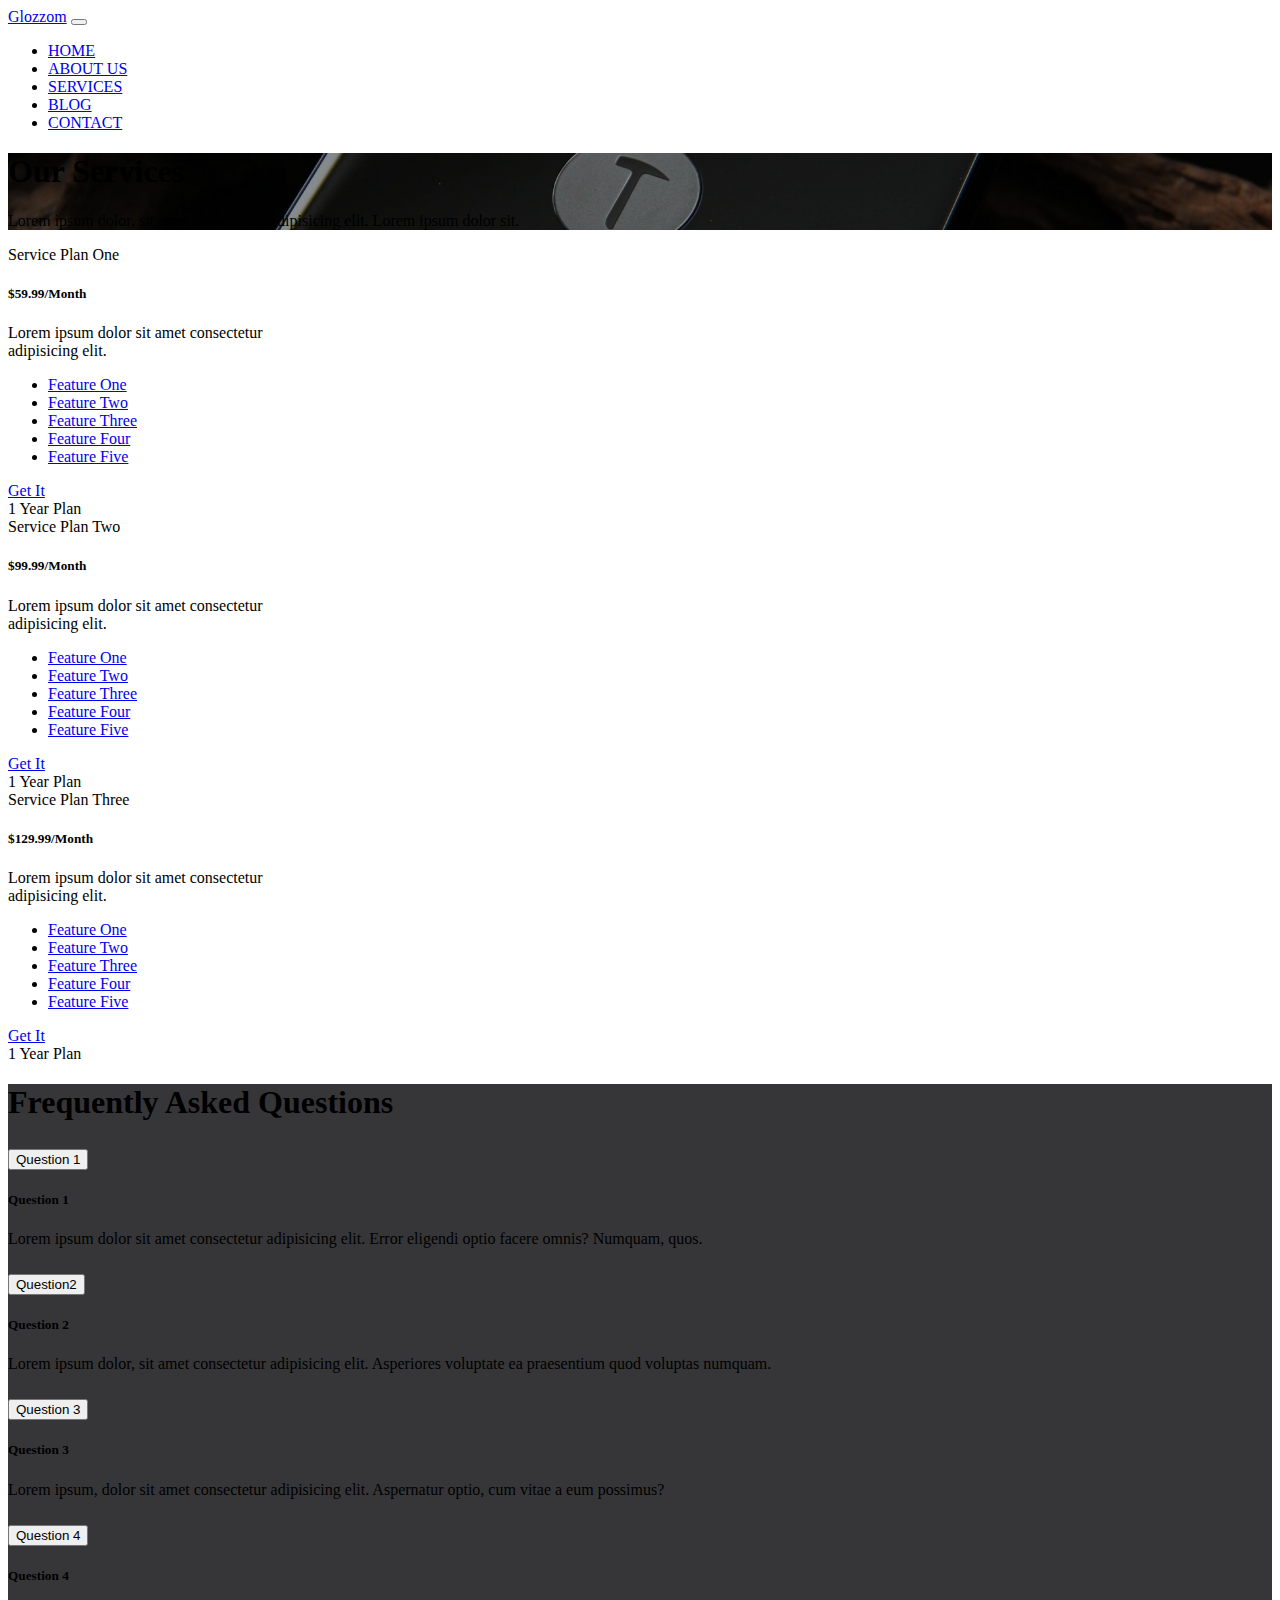
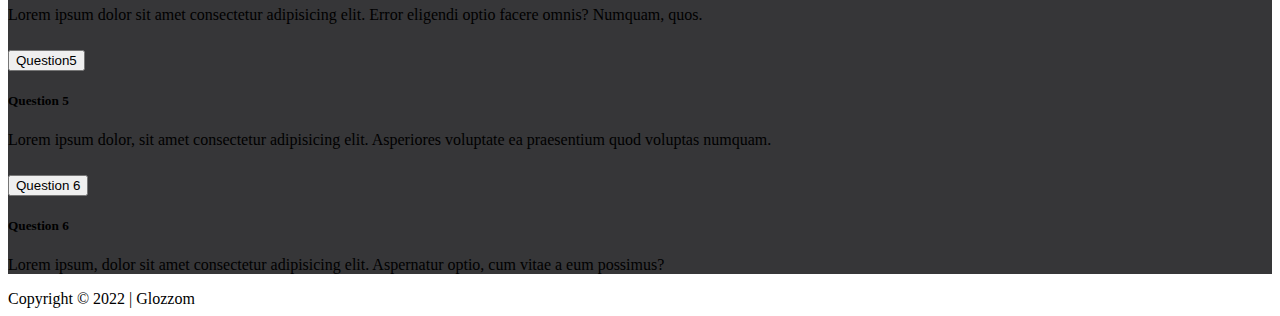
<file: Glozzom Website Using Bootstrap/services.html>
<!DOCTYPE html>
<html>
<head>
    <meta charset='utf-8'>
    <meta http-equiv='X-UA-Compatible' content='IE=edge'>
    <title>Glozzom | SERVICES</title>
    <meta name='viewport' content='width=device-width, initial-scale=1'>
    <link rel="stylesheet" href="https://cdnjs.cloudflare.com/ajax/libs/font-awesome/6.1.2/css/all.min.css" integrity="sha512-1sCRPdkRXhBV2PBLUdRb4tMg1w2YPf37qatUFeS7zlBy7jJI8Lf4VHwWfZZfpXtYSLy85pkm9GaYVYMfw5BC1A==" crossorigin="anonymous" referrerpolicy="no-referrer" />
    <!-- CSS only -->
    <link href="https://cdn.jsdelivr.net/npm/bootstrap@5.2.0/dist/css/bootstrap.min.css" rel="stylesheet" integrity="sha384-gH2yIJqKdNHPEq0n4Mqa/HGKIhSkIHeL5AyhkYV8i59U5AR6csBvApHHNl/vI1Bx" crossorigin="anonymous">
    <link rel='stylesheet' type='text/css' media='screen' href='./css/services.css'>
</head>
<body>
    
    <!-- ==================Navbar=============================== -->

    <nav class="navbar navbar-expand-sm bg-dark navbar-dark">
        <div class="container-fluid container">
          <a class="navbar-brand text-light" href="#home">Glozzom</a>
          <button class="navbar-toggler" type="button" data-bs-toggle="collapse" data-bs-target="#navbarNav" aria-controls="navbarNav" aria-expanded="false" aria-label="Toggle navigation">
            <span class="navbar-toggler-icon"></span>
          </button>
          <div class="collapse navbar-collapse" id="navbarNav">
            <ul class="navbar-nav ms-auto">
              <li class="nav-item">
                <a class="nav-link hover" aria-current="page" href="./index.html">HOME</a>
              </li>
              <li class="nav-item">
                <a class="nav-link hover" href="./about.html">ABOUT US</a>
              </li>
              <li class="nav-item">
                <a class="nav-link hover active" href="./services.html">SERVICES</a>
              </li>
              <li class="nav-item">
                <a class="nav-link hover" href="./blog.html">BLOG</a>
              </li>
              <li class="nav-item">
                <a class="nav-link hover"  href="./contact.html">CONTACT</a>
              </li>
            </ul>
          </div>
        </div>
      </nav>



    <!-- ==================Home=============================== -->

    <section id="home" class="bg-image1">
        <div>
            <div class="bg-opac bg-fixed height100 py-5">
                <div class="height100 d-flex align-items-center justify-content-center flex-column container w-75">
                    <h1 class="text-light fs-2">Our Services</h1>
                    <p class="text-light fs-6 fw-light">Lorem ipsum dolor, sit amet consectetur adipisicing elit. Lorem ipsum dolor sit.</p>
                </div>
            </div>
        </div>
    </section>


    <!-- ==================Service Plans=============================== -->

    <section id="plans">
        <div class="container">
            <div class="m-5">
                <div class="row">
                    <div class="col-md-4">
                        <div class="card border mb-3" style="max-width: 18rem;">
                            <div class="card-header bg-dark text-light text-center fs-4 border">Service Plan One</div>
                            <div class="card-body text-center">
                              <h5 class="card-title">$59.99/Month</h5>
                              <p class="card-text fs-6 fw-light">Lorem ipsum dolor sit amet consectetur adipisicing elit.</p>
                            </div>
                            <div class="card mx-3 text-center">
                              <ul class="list-group list-group-flush">
                                <li class="list-group-item">
                                  <a href="#" class="text-decoration-none text-black">
                                    <i class="fa-solid fa-check"></i> Feature One
                                  </a>
                                </li>
                                <li class="list-group-item">
                                  <a href="#" class="text-decoration-none text-black">
                                    <i class="fa-solid fa-check"></i> Feature Two
                                  </a>
                                </li>
                                <li class="list-group-item">
                                  <a href="#" class="text-decoration-none text-black">
                                    <i class="fa-solid fa-check"></i> Feature Three
                                  </a>
                                </li>
                                <li class="list-group-item">
                                  <a href="#" class="text-decoration-none text-black">
                                    <i class="fa-solid fa-check"></i> Feature Four
                                  </a>
                                </li>
                                <li class="list-group-item">
                                  <a href="#" class="text-decoration-none text-black">
                                    <i class="fa-solid fa-check"></i> Feature Five
                                  </a>
                                </li>
                              </ul>
                            </div>
                            <a href="#" class="btn btn-danger text-light text-center mx-3 my-3">Get It</a>
                            <div class="card-footer bg-black-50 text-secondary border text-center">1 Year Plan</div>
                          </div>
                    </div>
                    <div class="col-md-4">
                      <div class="card border mb-3" style="max-width: 18rem;">
                        <div class="card-header bg-dark text-light text-center fs-4 border">Service Plan Two</div>
                        <div class="card-body text-center">
                          <h5 class="card-title">$99.99/Month</h5>
                          <p class="card-text fs-6 fw-light">Lorem ipsum dolor sit amet consectetur adipisicing elit.</p>
                        </div>
                        <div class="card mx-3 text-center">
                          <ul class="list-group list-group-flush">
                            <li class="list-group-item">
                              <a href="#" class="text-decoration-none text-black">
                                <i class="fa-solid fa-check"></i> Feature One
                              </a>
                            </li>
                            <li class="list-group-item">
                              <a href="#" class="text-decoration-none text-black">
                                <i class="fa-solid fa-check"></i> Feature Two
                              </a>
                            </li>
                            <li class="list-group-item">
                              <a href="#" class="text-decoration-none text-black">
                                <i class="fa-solid fa-check"></i> Feature Three
                              </a>
                            </li>
                            <li class="list-group-item">
                              <a href="#" class="text-decoration-none text-black">
                                <i class="fa-solid fa-check"></i> Feature Four
                              </a>
                            </li>
                            <li class="list-group-item">
                              <a href="#" class="text-decoration-none text-black">
                                <i class="fa-solid fa-check"></i> Feature Five
                              </a>
                            </li>
                          </ul>
                        </div>
                        <a href="#" class="btn btn-danger text-light text-center mx-3 my-3">Get It</a>
                        <div class="card-footer bg-black-50 text-secondary border text-center">1 Year Plan</div>
                      </div>
                    </div>
                    <div class="col-md-4">
                      <div class="card border mb-3" style="max-width: 18rem;">
                        <div class="card-header bg-dark text-light text-center fs-4 border">Service Plan Three</div>
                        <div class="card-body text-center">
                          <h5 class="card-title">$129.99/Month</h5>
                          <p class="card-text fs-6 fw-light">Lorem ipsum dolor sit amet consectetur adipisicing elit.</p>
                        </div>
                        <div class="card mx-3 text-center">
                          <ul class="list-group list-group-flush">
                            <li class="list-group-item">
                              <a href="#" class="text-decoration-none text-black">
                                <i class="fa-solid fa-check"></i> Feature One
                              </a>
                            </li>
                            <li class="list-group-item">
                              <a href="#" class="text-decoration-none text-black">
                                <i class="fa-solid fa-check"></i> Feature Two
                              </a>
                            </li>
                            <li class="list-group-item">
                              <a href="#" class="text-decoration-none text-black">
                                <i class="fa-solid fa-check"></i> Feature Three
                              </a>
                            </li>
                            <li class="list-group-item">
                              <a href="#" class="text-decoration-none text-black">
                                <i class="fa-solid fa-check"></i> Feature Four
                              </a>
                            </li>
                            <li class="list-group-item">
                              <a href="#" class="text-decoration-none text-black">
                                <i class="fa-solid fa-check"></i> Feature Five
                              </a>
                            </li>
                          </ul>
                        </div>
                        <a href="#" class="btn btn-danger text-light text-center mx-3 my-3">Get It</a>
                        <div class="card-footer bg-black-50 text-secondary border text-center">1 Year Plan</div>
                      </div>
                    </div>
                </div>
            </div>
        </div>
    </section>
    


    <!-- ==================FAQ's=============================== -->

       <section id="faqs">
        <div class="bg-blackish height100">
          <div class="container">
            <div class="text-center text-light pt-5">
              <h1 class="fs-3">Frequently Asked Questions</h1>
              <div class="row justify-content-center mt-4">
                <div class="col-md-5 mb-5">
                  <div class="accordion accordion-flush bg-dark rounded overflow-hidden" id="accordionFlushExample">
                    <div class="accordion-item">
                      <h2 class="accordion-header" id="flush-headingOne">
                        <button class="accordion-button collapsed bg-dark text-light" type="button" data-bs-toggle="collapse" data-bs-target="#flush-collapseOne" aria-expanded="false" aria-controls="flush-collapseOne">
                          Question 1
                        </button>
                      </h2>
                      <div id="flush-collapseOne" class="accordion-collapse collapse" aria-labelledby="flush-headingOne" data-bs-parent="#accordionFlushExample">
                        <div class="accordion-body">
                          <h5>Question 1</h5>
                          <p class="fs-6 fw-light">Lorem ipsum dolor sit amet consectetur adipisicing elit. Error eligendi optio facere omnis? Numquam, quos.</p>
                        </div>
                      </div>
                    </div>
                    <div class="accordion-item">
                      <h2 class="accordion-header" id="flush-headingTwo">
                        <button class="accordion-button collapsed bg-dark text-light" type="button" data-bs-toggle="collapse" data-bs-target="#flush-collapseTwo" aria-expanded="false" aria-controls="flush-collapseTwo">
                          Question2
                        </button>
                      </h2>
                      <div id="flush-collapseTwo" class="accordion-collapse collapse" aria-labelledby="flush-headingTwo" data-bs-parent="#accordionFlushExample">
                        <div class="accordion-body">
                          <h5>Question 2</h5>
                          <p class="fs-6 fw-light">Lorem ipsum dolor, sit amet consectetur adipisicing elit. Asperiores voluptate ea praesentium quod voluptas numquam.</p>
                        </div>
                      </div>
                    </div>
                    <div class="accordion-item">
                      <h2 class="accordion-header" id="flush-headingThree">
                        <button class="accordion-button collapsed bg-dark text-light" type="button" data-bs-toggle="collapse" data-bs-target="#flush-collapseThree" aria-expanded="false" aria-controls="flush-collapseThree">
                          Question 3
                        </button>
                      </h2>
                      <div id="flush-collapseThree" class="accordion-collapse collapse" aria-labelledby="flush-headingThree" data-bs-parent="#accordionFlushExample">
                        <div class="accordion-body">
                          <h5>Question 3</h5>
                          <p class="fw-light fs-6">Lorem ipsum, dolor sit amet consectetur adipisicing elit. Aspernatur optio, cum vitae a eum possimus?</p>
                        </div>
                      </div>
                    </div>
                  </div>
                </div>
                <div class="col-md-5">
                  <div class="accordion accordion-flush bg-dark rounded overflow-hidden" id="accordionFlushExample">
                    <div class="accordion-item">
                      <h2 class="accordion-header" id="flush-headingOne">
                        <button class="accordion-button collapsed bg-dark text-light" type="button" data-bs-toggle="collapse" data-bs-target="#flush-collapseFour" aria-expanded="false" aria-controls="flush-collapseOne">
                          Question 4
                        </button>
                      </h2>
                      <div id="flush-collapseFour" class="accordion-collapse collapse" aria-labelledby="flush-headingOne" data-bs-parent="#accordionFlushExample">
                        <div class="accordion-body">
                          <h5>Question 4</h5>
                          <p class="fs-6 fw-light">Lorem ipsum dolor sit amet consectetur adipisicing elit. Error eligendi optio facere omnis? Numquam, quos.</p>
                        </div>
                      </div>
                    </div>
                    <div class="accordion-item">
                      <h2 class="accordion-header" id="flush-headingTwo">
                        <button class="accordion-button collapsed bg-dark text-light" type="button" data-bs-toggle="collapse" data-bs-target="#flush-collapseFive" aria-expanded="false" aria-controls="flush-collapseTwo">
                          Question5
                        </button>
                      </h2>
                      <div id="flush-collapseFive" class="accordion-collapse collapse" aria-labelledby="flush-headingTwo" data-bs-parent="#accordionFlushExample">
                        <div class="accordion-body">
                          <h5>Question 5</h5>
                          <p class="fs-6 fw-light">Lorem ipsum dolor, sit amet consectetur adipisicing elit. Asperiores voluptate ea praesentium quod voluptas numquam.</p>
                        </div>
                      </div>
                    </div>
                    <div class="accordion-item">
                      <h2 class="accordion-header" id="flush-headingThree">
                        <button class="accordion-button collapsed bg-dark text-light" type="button" data-bs-toggle="collapse" data-bs-target="#flush-collapseSix" aria-expanded="false" aria-controls="flush-collapseThree">
                          Question 6
                        </button>
                      </h2>
                      <div id="flush-collapseSix" class="accordion-collapse collapse" aria-labelledby="flush-headingThree" data-bs-parent="#accordionFlushExample">
                        <div class="accordion-body">
                          <h5>Question 6</h5>
                          <p class="fw-light fs-6">Lorem ipsum, dolor sit amet consectetur adipisicing elit. Aspernatur optio, cum vitae a eum possimus?</p>
                        </div>
                      </div>
                    </div>
                  </div>
                </div>
                
              </div>
            </div>
          </div>
        </div>
      </section>
  
  
    <!-- ==================Footer=============================== -->
    <footer id="footer" class="bg-black">
        <div class="text-center text-light py-3 fs-6 fw-lighter">
            Copyright &copy; 2022 | Glozzom
        </div>
    </footer>
  
  
      <!-- JavaScript Bundle with Popper -->
  <script src="https://cdn.jsdelivr.net/npm/bootstrap@5.2.0/dist/js/bootstrap.bundle.min.js" integrity="sha384-A3rJD856KowSb7dwlZdYEkO39Gagi7vIsF0jrRAoQmDKKtQBHUuLZ9AsSv4jD4Xa" crossorigin="anonymous"></script>
  </body>
  </html>
</file>
<file: css/about.css>
/*-----------------Utility Classes-------------------- */
.height100{
    height: 100%;
}
.bg-opac{
    background-color: rgba(0, 0, 0, 0.4);
}
.bg-opac-dark{
    background-color: rgba(0, 0, 0, 0.8);
}
.ps10{
    padding-left: 10%;
}
.bg-image2{
    background: url(/img/image2.jpg);
}
.bg-fixed{
    background-attachment: fixed;
}
.hover:hover{
    border-left: 2px solid grey;
}
</file>
<file: css/contact.css>
/*-----------------Utility Classes-------------------- */
.height100{
    height: 100%;
}
.bg-opac{
    background-color: rgba(0, 0, 0, 0.4);
}
.bg-opac-dark{
    background-color: rgba(0, 0, 0, 0.8);
}
.ps10{
    padding-left: 10%;
}
.bg-image1{
    background: url(/img/image1.jpg);
}
.bg-fixed{
    background-attachment: fixed;
}
.hover:hover{
    border-left: 2px solid grey;
}
.hoversubmit:hover{
    background-color: #e06375;
}
</file>
<file: css/services.css>
/*-----------------Utility Classes-------------------- */
.height100{
    height: 100%;
}
.bg-opac{
    background-color: rgba(0, 0, 0, 0.4);
}
.bg-opac-dark{
    background-color: rgba(0, 0, 0, 0.8);
}
.ps10{
    padding-left: 10%;
}
.bg-image1{
    background: url(/img/image1.jpg) no-repeat center center/cover;
}
.bg-fixed{
    background-attachment: fixed;
}
.hover:hover{
    border-left: 2px solid grey;
}
.bg-blackish{
    background-color: rgb(54, 54, 56);
}
</file>
<file: Glozzom Website Using Bootstrap/css/contact.css>
/*-----------------Utility Classes-------------------- */
.height100{
    height: 100%;
}
.bg-opac{
    background-color: rgba(0, 0, 0, 0.4);
}
.bg-opac-dark{
    background-color: rgba(0, 0, 0, 0.8);
}
.ps10{
    padding-left: 10%;
}
.bg-image1{
    background: url(/img/image1.jpg);
}
.bg-fixed{
    background-attachment: fixed;
}
.hover:hover{
    border-left: 2px solid grey;
}
.hoversubmit:hover{
    background-color: #e06375;
}
</file>
<file: Glozzom Website Using Bootstrap/css/services.css>
/*-----------------Utility Classes-------------------- */
.height100{
    height: 100%;
}
.bg-opac{
    background-color: rgba(0, 0, 0, 0.4);
}
.bg-opac-dark{
    background-color: rgba(0, 0, 0, 0.8);
}
.ps10{
    padding-left: 10%;
}
.bg-image1{
    background: url(/img/image1.jpg) no-repeat center center/cover;
}
.bg-fixed{
    background-attachment: fixed;
}
.hover:hover{
    border-left: 2px solid grey;
}
.bg-blackish{
    background-color: rgb(54, 54, 56);
}
</file>
